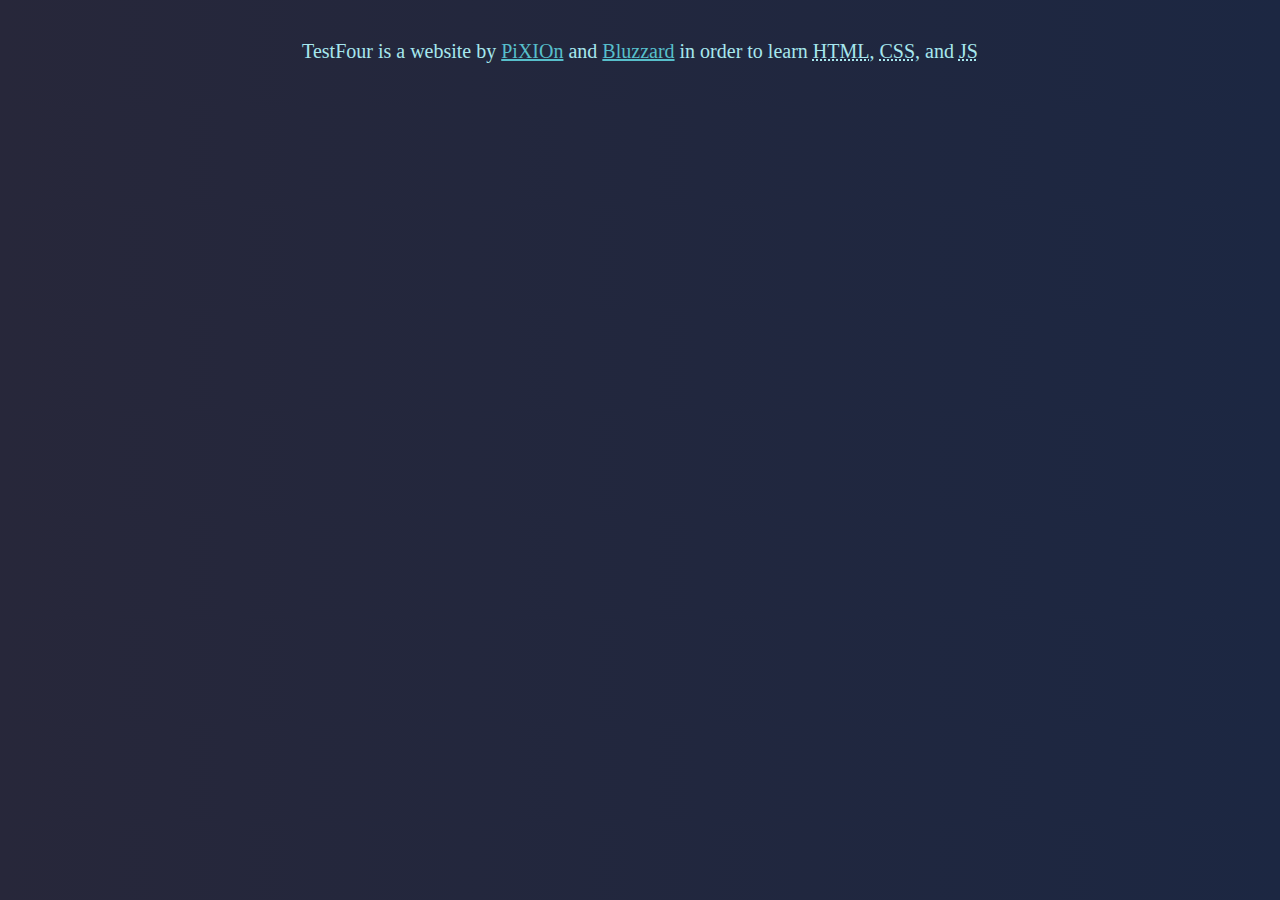
<file: pages/about.html>
<!DOCTYPE html>
<html lang="en">
<head>
    <meta charset="UTF-8">
    <meta http-equiv="X-UA-Compatible" content="IE=edge">
    <meta name="viewport" content="width=device-width, initial-scale=1.0">
    <link rel="stylesheet" href="../style.css">
    <link rel = "icon" href = "./assets/icon.png" type = "image/x-icon">
    <title>About the Site | Test 4</title>
</head>
<body>
    <p>TestFour is a website by <a href="https://github.com/kiwifuit" target="_blank">PiXIOn</a> and <a href="https://github.com/BluzzardTheWizard/" target="_blank">Bluzzard</a> in order to learn <abbr title="HyperText Markup Language">HTML</abbr>, <abbr title="Cascading Style Sheets">CSS</abbr>, and <abbr title="JavaScript">JS</abbr> </p>
</body>
</html>
</file>
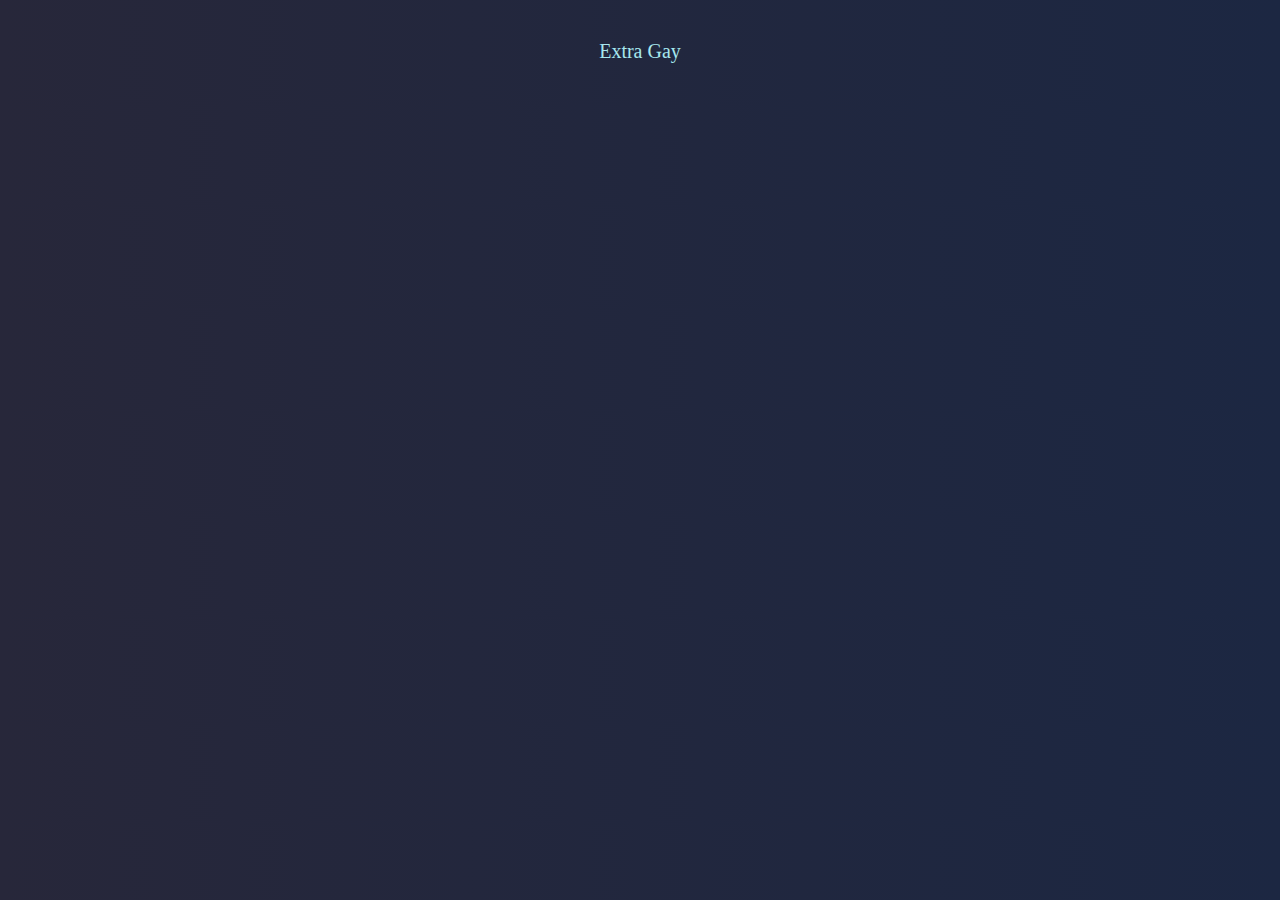
<file: pages/fun.html>
<!DOCTYPE html>
<html>
  <head>
    <meta http-equiv="X-UA-Compatible" content="IE=edge">
    <link rel="stylesheet" href="../style.css">
    <title>Secret</title>
    <link rel = "icon" href = "../assets/img/icon.png" type = "image/x-icon">
  </head>
<body>
  <p>Extra Gay</p>
<!-- <button onclick="window.location.href='https://www.youtube.com/watch?v=dQw4w9WgXcQ'">Bobux Generator</button> -->

</body>
</html>
</file>
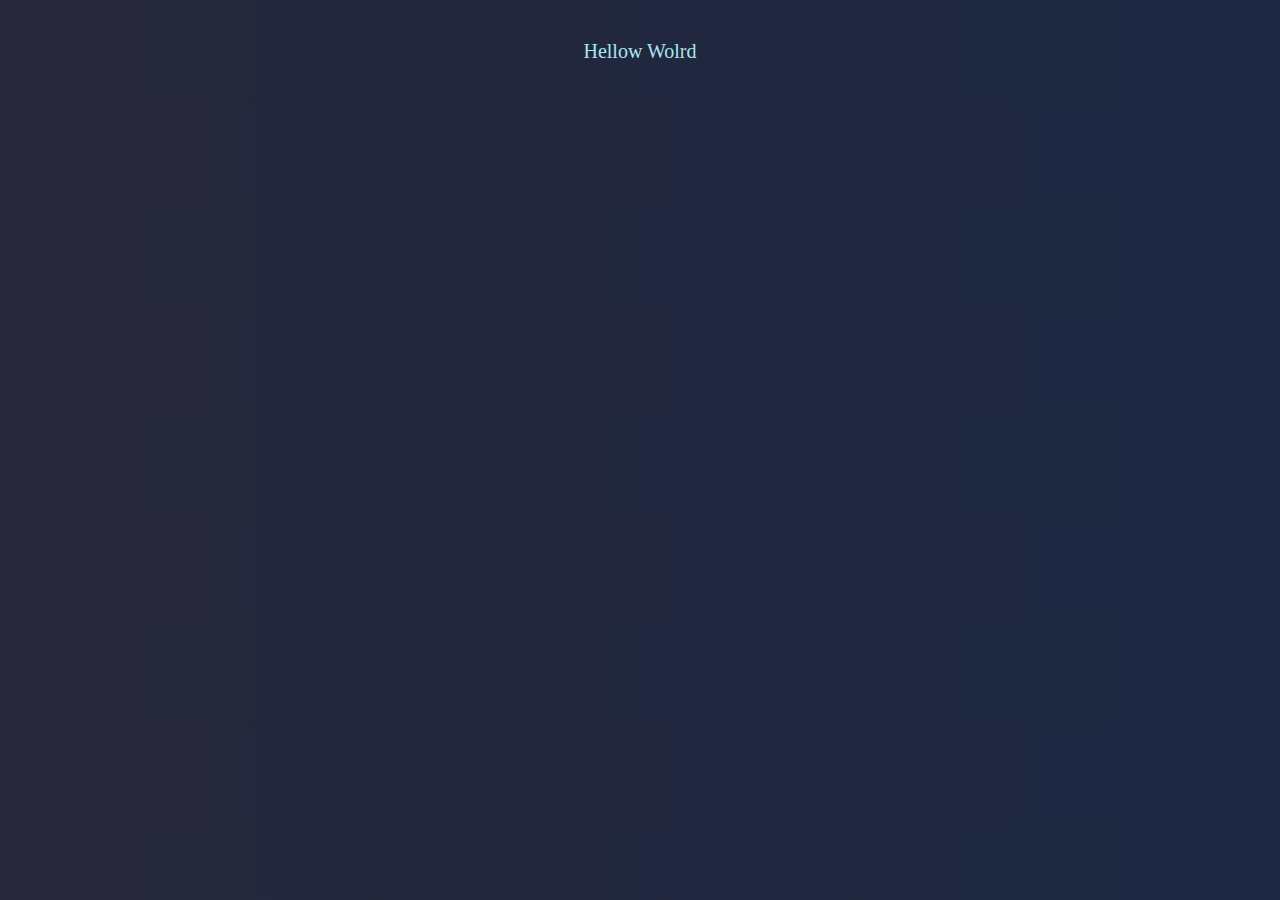
<file: pages/home.html>
<!DOCTYPE html>
<html lang="en">
    <head>
        <meta charset="UTF-8">
        <meta name="viewport" content="width=device-width, initial-scale=1.0">
        <!--
            NOTE: Put two periods in the front if the webpage is in the 'pages'
            folder
        -->
        <link rel = "icon" href = "../assets/icon.png" type = "image/x-icon" >
        <link rel="stylesheet" href="../style.css" >
        <link rel="stylesheet" href="../nojs.css" >
        <script src="../assets/scripts/index.js"></script>

        <!-- Displays only if JS is Disabled in the browser -->
        <noscript>
            <h1>JavaScript is Disabled in the Broswer</h1>
            <p>Hello, This website relies on JavaScript for some<br>elements to work. Please enable JavaScript in your browser<br><br>-PiXIOn and Bluzzard</p>
        </noscript>
        <title>HomePage</title>
    </head>
<body>
    <p>Hellow Wolrd</p>
</body>
</html>
</file>
<file: style.css>
/*
Table of Contents or smthn idk
==============================
line              Content
12 - 36            Anything that starts with '::'. Dunno what these are
39 - 141          Element styles. These classes are limited to the element they style
147 - 210         General Styles. Can be applied to any element

Sorted by PiXION on Aug. 16, 2021. Please do not remove
*/

::-webkit-scrollbar {
  width: 11px;
}

::-webkit-scrollbar-track {
  background: #1c1b24;

}
::-moz-selection {
  background: rgba(39, 212, 255, 0.719);
}

::selection {
  background: rgba(39, 212, 255, 0.719);
}

::-webkit-scrollbar-thumb {
  background: rgb(29, 27, 27);
  border-radius: 5px
}

::-webkit-scrollbar-thumb:hover {
  background: rgb(29, 27, 27);
  border-radius: 5px
}


body {
    background-image: linear-gradient(to right,
     rgb(39, 39, 58), rgb(28, 39, 66));
}

h1 {
  color: rgb(167, 231, 238);
  font-family: 'Segoe UI', Tahoma, Geneva, Verdana, sans-serif;
  text-align: center;
  font-size: 40px;
}

h1#title-Test4 {
  color: rgb(167, 231, 238);
  font-family: 'Segoe UI', Tahoma, Geneva, Verdana, sans-serif;
  text-align: center;
  font-size: 40px;
  font-weight: bold;
}


button {
  padding: 10px 25px;
  background-color:  rgb(223, 145, 81);
  cursor: pointer;
  color:rgb(213, 223, 231);
  border:  rgb(255, 255, 255);
  border-radius: 4px;
}

button:hover {
  padding: 10px 25px;
  cursor: pointer;
  background-color: rgb(216, 131, 21);
  border:  rgb(255, 255, 255);
  color:rgb(213, 223, 231);
  border-radius: 4px;
    transition: 1s;

}

/* Perhaps you meant <p> instead of <P>? */
p {
  color:rgb(167, 231, 238);
  text-align: center ;
  font-family: 'Segoe UI';
  font-size: 20px;
  padding: 20px;

}

nav {
  max-width: 1080px;
  mask-image: linear-gradient(90deg, rgb(255, 255, 255) 0%, #ffffff 25%, #ffffff 75%,
  rgb(255, 255, 255) 100%);
  margin: 0 auto;
  padding: 20px 0;
  border-radius: 35%;
  box-shadow: black;
  text-shadow: bl

}

ul#list-nav li {
   border:2px solid blue;
   float:left;
   overflow:hidden;
}

li.first{
   border-top-left-radius:15px;
   border-bottom-left-radius:15px;
}
li.last{
    border-top-right-radius:15px;
   border-bottom-right-radius:15px;
}

nav ul {
  text-align: center;
  background: linear-gradient(90deg, rgb(255, 255, 255) 0%, rgb(255, 255, 255) 25%,
   rgb(255, 255, 255) 75%, rgb(255, 255, 255) 100%);
}

nav ul li {
  display: inline-block;
}

nav ul li a {
  padding: 18px;
  font-family:  'Lucida Sans Unicode', 'Lucida Grande', 'Lucida Sans', Arial, sans-serif;
  text-transform:uppercase;
  color: rgba(68, 105, 200, 0.841);
  font-size: 18px;
  text-decoration: none;
  display: block;
}

nav ul li a:hover {
  box-shadow: 0 0 10px rgba(0, 0, 0, 0.252), inset 0 0 1px rgb(255, 255, 255);
  color: rgba(68, 105, 200, 0.841);
  border-radius:  6%;
}

/* div.codeblock{} */
div#rotFrame-divBox{
  padding-left: auto;
  border: none;  /* 2px solid red; */
  text-align: left;
  width: fit-content;
  height: fit-content;
}

iframe#rotating-frame{
  position: relative;
  padding-left: 0%;
  border: none;  /* 5px solid white; */
  /* text-align: left; */
  width: auto;
  height: auto;
}

p1 {
  color: #57BFCB;
}

a {
  color: #57BFCB;
}

.tooltip {
  position: relative;
  display: center;
  text-align: center;
}

.tooltip span.tooltiptext {
  visibility: hidden;
  width: 120px;
  background-color: rgb(0, 0, 0);
  color: rgb(93, 114, 172);
  text-align: center;
  text-shadow: 0 0 3px rgb(73, 46, 192);
  padding: 5px 0;
  border-radius: 6px;
  font-family: 'Segoe UI';
  position: absolute;
  z-index: 1;
  top: -2px;
  left: 38%;
}

.tooltip .tooltiptext::after {
  content: " ";
  position: absolute;
  top: 50%;
  left: 100%;
  margin-top: -5px;
  border-width: 5px;
  border-style: solid;
  border-color: transparent transparent transparent black;
}

.tooltip:hover .tooltiptext {
  visibility: visible;
  position: absolute;
}

/*
=======================================================================
I'm planning to remove this part, since im just gonna make the webpages
be viewed in an iframe. Expect this to go poof later on

-PiXIOn
=======================================================================
*/
.dropdown {
  position: relative;
  display: inline-block;
}

.dropdown-content {
  display: none;
  position: absolute;
  background-color: #f9f9f9;
  min-width: 160px;
  box-shadow: 0px 8px 16px 0px rgba(0,0,0,0.2);
  padding: 12px 16px;
  z-index: 1;
}

.dropdown:hover .dropdown-content {
  display: block;
}
</file>
<file: nojs.css>
/*
    THIS FILE IS FOR STYLING <noscript> CHILDREN
*/

noscript {
    background-image: linear-gradient(to right,
     rgb(39, 39, 58), rgb(28, 39, 66));
}

noscript h1 {
    font-family: 'Segoe UI', Tahoma, Geneva, Verdana, sans-serif;
    font-size: 40px;
    text-align: center;
}

noscript p{
    font-family: 'Segoe UI', Tahoma, Geneva, Verdana, sans-serif;
    font-size: 12px;
    padding-left: 20%;
}
</file>
